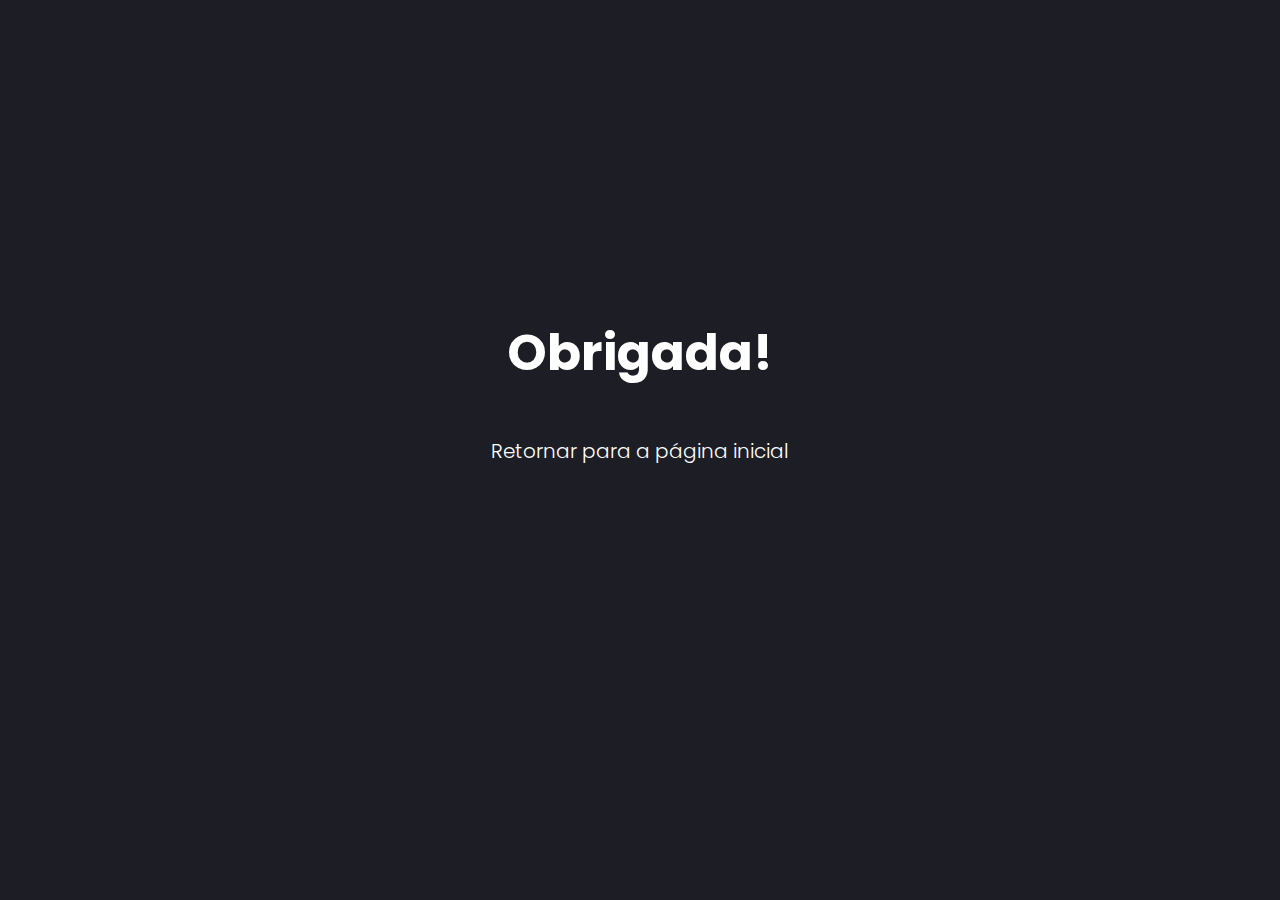
<file: obrigada.html>
<!DOCTYPE html>
<html lang="en">
<head>
    <meta charset="UTF-8">
    <meta http-equiv="X-UA-Compatible" content="IE=edge">
    <meta name="viewport" content="width=device-width, initial-scale=1.0">
    <link rel="stylesheet" href="src/style.css">
    <style>
        body {
            background-color: #1c1d25;
            display: flex;
            flex-direction: column;
            justify-content: center;
        }

        h2 {
            color: white;
            padding-top: 35vh;
            text-align: center;
        }

        p {
            color: white;
            font-size: 20px;
            padding-top: 5vh;
            text-align: center;
        }

        p:hover {
            text-shadow: 0 0 10px rgb(238, 59, 199),
            0 0 20px rgb(238, 59, 199),
            0 0 40px rgb(238, 59, 199);
        }
    </style>
    <title>Obrigada!</title>
</head>
<body>
    <h2>Obrigada!</h2>
    <p><a href="index.html">Retornar para a página inicial</a></p>
</body>
</html>
</file>
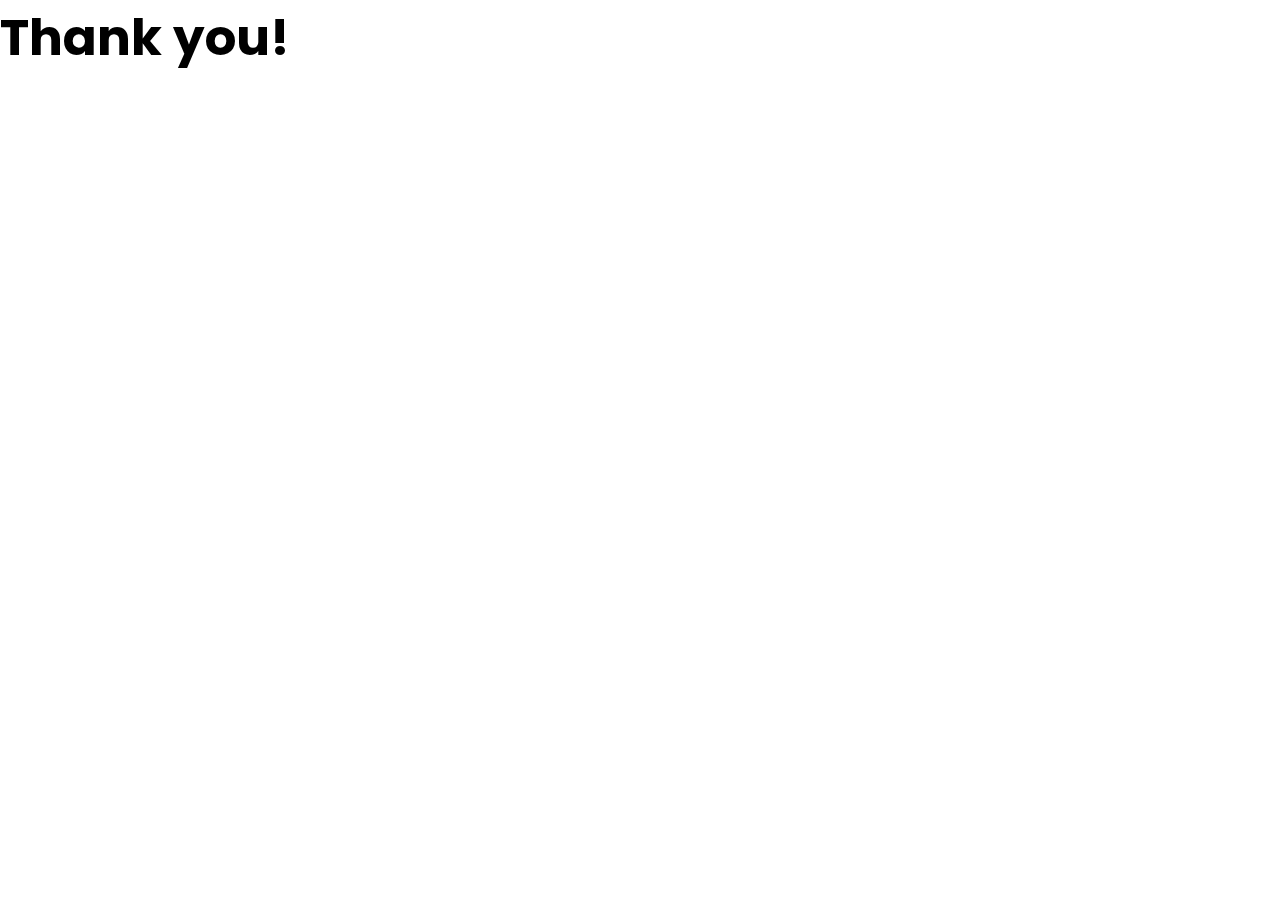
<file: thankyou.html>
<!DOCTYPE html>
<html lang="en">
<head>
    <meta charset="UTF-8">
    <meta http-equiv="X-UA-Compatible" content="IE=edge">
    <meta name="viewport" content="width=device-width, initial-scale=1.0">
    <link rel="stylesheet" href="src/style.css">
    <title>Document</title>
</head>
<body>
    <h2>Thank you!</h2>
</body>
</html>
</file>
<file: src/style.css>
@import url('https://fonts.googleapis.com/css2?family=Poppins:ital,wght@0,300;0,400;0,600;0,700;1,800&display=swap');

* {
    margin: 0;
    padding: 0;
}

body {
    font-family: 'Poppins', sans-serif;
}

html {
    scroll-behavior: smooth;
}

section {
    background-color: white;
}

.home {
    background-color: #1c1d25;
    height: 98vh;
    color: white;
    font-size: 40px;
}

.home-area {
    display: flex;
    height: 95%;
    justify-content: space-between;
    align-items:center;
}

.home-text {
    margin-left: 60px;
    margin-bottom: 10px;
}
.tetris {
    padding-top: 158px;
    margin-right: -10px;
    width: 560px;
    height: 80vh;
}

#contact footer {
    background-color: black;
    font-size: clamp(1em, 1em + 1vw, 1.5em);
    padding-top: 27px;
}

#copyright {
    font-size: 15px;
    color: #fff;
    text-align: center;
}

.content {
    max-width: 100vw;
    padding: 0px 30px;
}

.navbar {
    position: fixed;
    z-index: 5;
    width: 100%;
    height: 30px;
    padding: 25px 0;
    background: #2c2d38;
    transition: all 0.3s ease;
}

.navbar.sticky {
    padding: 10px 0;
    background: #1b1b1b;
}

.navbar .content {
    display:flex;
    align-items: center;
    justify-content:space-between;
    margin-right: -15px;
}

.navbar .menu-list {
    display: inline-flex;
    margin-top: -1.2%;
}

.navbar .menu-list-en {
    display: inline-flex;
    margin-top: -1.2%;
}

.options {
    display: flex;
    flex-direction: row;
}

.menu-list li a {
    color: aqua;
    transition: all 0.3s ease;
    padding-right: 4px;
    padding-left: 25px;
}

.menu-list-en li a {
    color: aqua;
    transition: all 0.3s ease;
    padding-right: 24px;
}

li:hover{
    text-shadow: 0 0 10px aqua,
    0 0 20px aqua,
    0 0 40px aqua;
}

ul {
    display: flex;
    list-style-type: none;
    width: fit-content;
    justify-content: space-around;
    font-size: 30px;
}

ul.show {
    display: block;
}

li {
    text-decoration: none;
}

h1 {
    font-size: 90px;
    margin: 0;
}

h2 {
    font-size: 50px;
}

h3 {
    font-size: xx-large;
}

p {
    margin: 0;
    font-size: 30px;
    font-weight: 300;
}

.subtext {
    font-size: 15px;
    font-weight: 300;
}

.button {
    width: 200px;
    height: 50px;
    border-radius: 30px;
    background-color: coral;
    text-align: center;
    font-size: 30px;
    font-weight: 300;
    padding-top: 10px;
    margin-top: 20px;
}

.up-arrow-btn {
    position: fixed;
    bottom: 15px;
    right: 15px;
    z-index: 9;
    visibility: hidden;
    opacity: 0;
    transition: 0.5s;
}

.up-arrow-btn.active {
    visibility: visible;
    opacity: 1;
}

.up-arrow-btn:hover {
    text-shadow: 0 0 10px rgb(95, 241, 27),
    0 0 20px rgb(95, 241, 27),
    0 0 40px rgb(95, 241, 27),
    0 0 80px rgb(95, 241, 27),
    0 0 80px rgb(95, 241, 27);
}

.up-arrow-btn a {
    height: 39px;
    width: 37px;
    text-align: center;
    background: #2c2d38;
    display: block;
    border-radius: 3px;
    cursor: pointer;
}

.up-arrow-btn a i {
   color:chartreuse;
   line-height: 39px;
   font-size: 25px;
}

.socials {
    display: flex;
    flex-direction: row;
    margin-top: -12px;
}

.github {
    margin-left: -20px;
}

.github i{
    color:rgb(248, 163, 202);
}

.github:hover {
    text-shadow: 0 0 10px rgb(238, 59, 199),
    0 0 20px rgb(238, 59, 199),
    0 0 40px rgb(238, 59, 199);
}

.linkedin i{
    color:rgb(248, 163, 202);
}

.linkedin:hover {
    text-shadow: 0 0 10px rgb(238, 59, 199),
    0 0 20px rgb(238, 59, 199),
    0 0 40px rgb(238, 59, 199);
}

.media {
    margin-right: 50px;
}

#about-me {
    display: flex;
    flex-direction: column;
    justify-content: space-around;
    height: 100vh;
    padding: 70px;
    border-bottom: #1c1d25 solid 1px;
    transition: all 0.3s ease;
}

#about-me .row{
    padding-top: 5px;
}

.information p {
    width: 690px;
    font-size: clamp(1em, 1em + 1vw, 1.5em);
    text-align: justify;
    padding: 6px;
}

#projects {
    display:flex;
    flex-direction: column;
    align-items: center;
    justify-content:space-between;
    padding: 90px;
}

#projects p {
    font-size: 20px;
    text-align: justify;
}

.row {
    display: flex;
    flex-direction: row;
    justify-content: space-between;
    gap: 45px;
    padding: 50px 0px 50px 0px;
}

.text {
    width: 600px;
}

#contact {
    background-color: black;
    color: white;
    text-align: center;
    padding: 60px 80px 10px 80px;
    display: flex;
    align-items: center;
    justify-content:space-around;
    flex-direction: column;
}
.headshot {
    border-radius: 10%;
    width: 325px;
    height: 475px;
    margin: 50px 100px 20px 90px;
}

.headshot-container {
    display: flex;
    align-content: center;
}

hr {
    margin-left: 20px;
    margin-right: 20px;
}

.project-link {
    text-decoration: none;
    color:#ef744b;
}

a {
    text-decoration: none;
    color:white;
}

.information a {
    text-decoration: none;
    color:#ef744b;
}

.form {
    display: flex;
    align-items: center;
    justify-content: center;
    flex-direction: column;
    width: 100%;
    max-width: 32rem;
    font-size: 1.125rem;
}

.form label,
.form input,
.form textarea,
.form button {
    display: block;
    width: 100%;
}

.form label {
    color: #fff;
    line-height: 1;
    margin-bottom: 0.5rem;
}

.form input,
.form textarea {
    font: inherit;
    padding: 0.8rem;
    margin-bottom: 1rem;
    border: 1px solid transparent;
    border-radius: 8px;
    transition: border-color, box-shadow 0.2s;
}

.form textarea {
    min-height: 5rem;
    resize: vertical;
}

.form input:hover,
.form input:focus,
.form textarea:hover,
.form textarea:focus {
    outline: none;
    border-color: #09d;
    box-shadow: 0 0 0 3px #4dc8ff;
}

.form button {
    display: block;
    width: 50%;
    padding: 1rem;
    background: #0072c4;
    color: #fff;
    font: inherit;
    text-transform: uppercase;
    border: none;
    border-radius: 8px;
    cursor: pointer;
    transition: 0.2s;
}

.form button:hover,
.form button:focus {
    outline: none;
    background: #09d;
}

.icon {
    color: #fff;
    font-size: 20px;
    cursor: pointer;
    display: none;
    align-self: start;
}

.icon.cancel-btn{
    position: absolute;
    right: 30px;
    top: 20px;
}



@media only screen and (max-width: 1100px) {
   
    ul {
        display: none;
        background-color: #2c2d38;
        margin: 0px;
    }

    .icon {
        display: block;
    }

    .icon.hide {
        display: none;
    }

    .icon:hover {
        text-shadow: 0 0 10px #fff,
        0 0 20px #fff,
        0 0 40px #fff;
    }

    .navbar .menu-list {
        position: fixed;
        top: 0;
        left: -100%;
        height: 100vh;
        width: 100%;
        max-width: 400px;
        background: #2c2d38;
        display: block;
        padding: 40px 0;
        text-align: center;
        transition: all 0.3s ease;
    }

    .navbar .menu-list.active {
        left: 0%;
    }

    .navbar .menu-list li {
        margin-top: 45px;
    }

    .navbar .menu-list li a{
        font-size: 23px;
    }


    
    .navbar .menu-list-en {
        position: fixed;
        top: 0;
        left: -100%;
        height: 100vh;
        width: 100%;
        max-width: 400px;
        background: #2c2d38;
        display: block;
        padding: 40px 0;
        text-align: center;
        transition: all 0.3s ease;
    }

    .navbar .options {
        flex-direction: column;
    }

    .navbar .menu-list-en.active {
        left: 0%;
    }

    .navbar .menu-list-en li {
        margin-top: 45px;
    }

    .navbar .menu-list-en li a{
        font-size: 23px;
    }

    .banner-image {
        display: none;
    }

    /* Sobre*/
    #about-me {
        padding-top: 90px;
        height: fit-content;
    }

    #about-me .row {
        display: flex;
        flex-direction: column;
        align-items: center;
        
      }

     .information p {
         width: fit-content;
     } 

    /*Projetos*/

    #projects {
        padding-top: 90px;
        height: fit-content;
    }

    #projects .row {
        display: flex;
        flex-direction: column;
        align-items: center;
    }

    #projects iframe {
        display: none;
    }

    #projects img {
        display: none;
    }

    .text {
        width: fit-content;
    }

     /*Projetos*/
     
    #copyright {
         font-size: 12px;
     }
    
}
</file>
